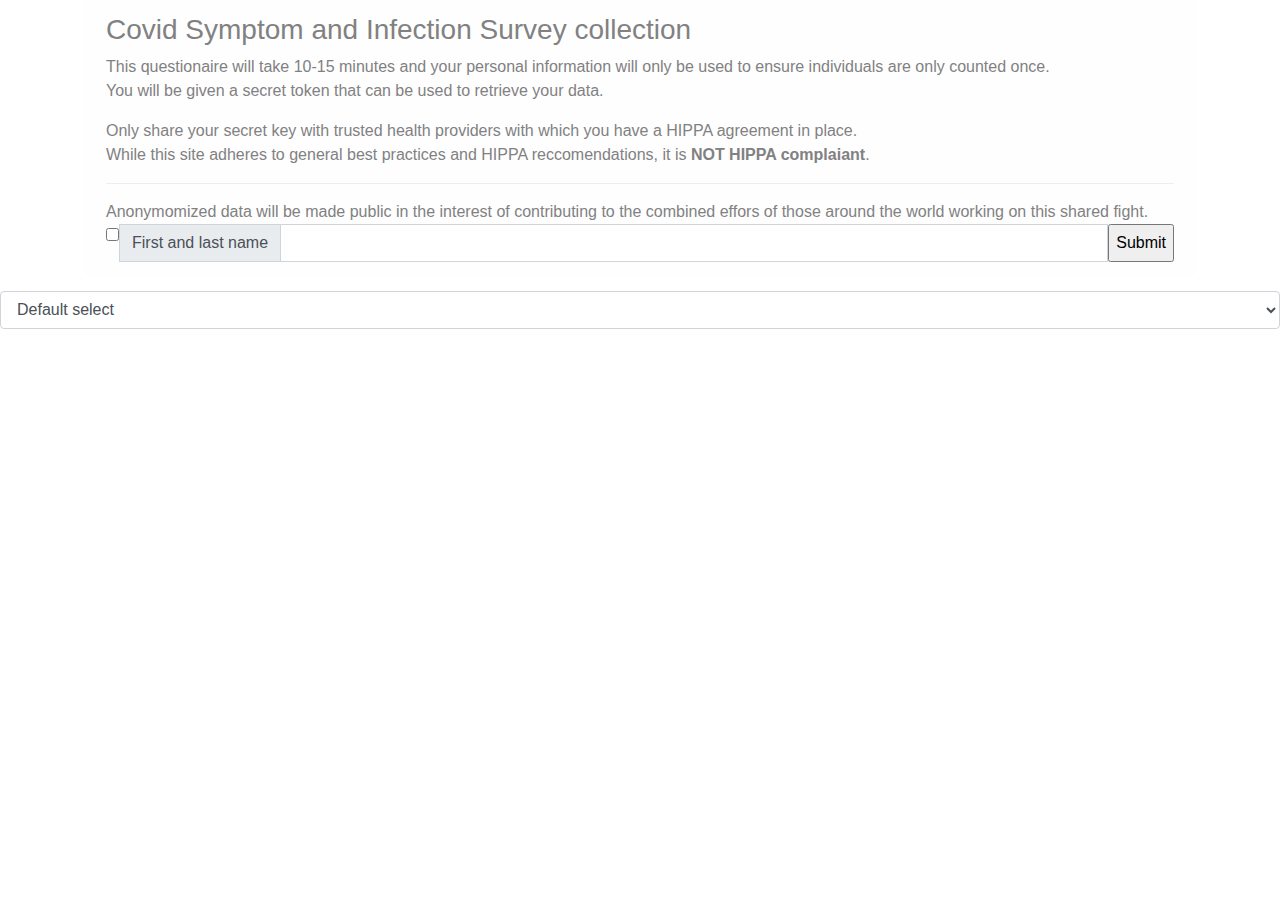
<file: templates/collect.html>
<!DOCTYPE html>

<head>
    <title>Submit My Data</title>
    <link rel="stylesheet" href="https://stackpath.bootstrapcdn.com/bootstrap/4.4.1/css/bootstrap.min.css" integrity="sha384-Vkoo8x4CGsO3+Hhxv8T/Q5PaXtkKtu6ug5TOeNV6gBiFeWPGFN9MuhOf23Q9Ifjh" crossorigin="anonymous">
    <script src="https://code.jquery.com/jquery-3.4.1.min.js" crossorigin="anonymous"></script>
    <script src="https://cdn.jsdelivr.net/npm/popper.js@1.16.0/dist/umd/popper.min.js" integrity="sha384-Q6E9RHvbIyZFJoft+2mJbHaEWldlvI9IOYy5n3zV9zzTtmI3UksdQRVvoxMfooAo" crossorigin="anonymous"></script>
    <script src="https://stackpath.bootstrapcdn.com/bootstrap/4.4.1/js/bootstrap.min.js" integrity="sha384-wfSDF2E50Y2D1uUdj0O3uMBJnjuUD4Ih7YwaYd1iqfktj0Uod8GCExl3Og8ifwB6" crossorigin="anonymous"></script>
    <script src="/static/jsengine.js"></script>
</head>

<body>
    <div class="container">

        <div class="row">
            <div class="col-12">
                <div class="alert alert-light" role="alert">
                    <h3 class="alert-heading">Covid Symptom and Infection Survey collection</h3></h1>
                    <p>This questionaire will take 10-15 minutes and your personal information will only be used to ensure individuals are only counted once. <br>
                        You will be given a secret token that can be used to retrieve your data. </p>
                        <p>Only share your secret key with trusted health providers with which you have a HIPPA agreement in place.<br>
                            While this site adheres to general best practices and HIPPA reccomendations, it is <strong>NOT HIPPA complaiant</strong>.</p>
                    <hr>
                    <p class="mb-0">Anonymomized data will be made public in the interest of contributing to the combined effors of those around the world working on this shared fight.</p>
                            <form action="enable">
                                
                    <div class="input-group" >
                        <div>

                            <input type="checkbox" aria-label="Checkbox for following text input">
                        </div>
                        <div class="input-group-prepend">
                          <span class="input-group-text">First and last name</span>
                        </div>
                        <input type="text" aria-label="Digital Signataure" class="form-control">
                        <input type="submit">
                      </div>

                    </form>
                </div>
                </div>
            </div>
        </div>


        <div class="row">
            <div class="col-12">
                <div id="formdiv">
                    <select class="form-control">
                        <option>Default select</option>
                      </select>

                </div>
            </div>
        </div>
    </div>
</body>
</file>
